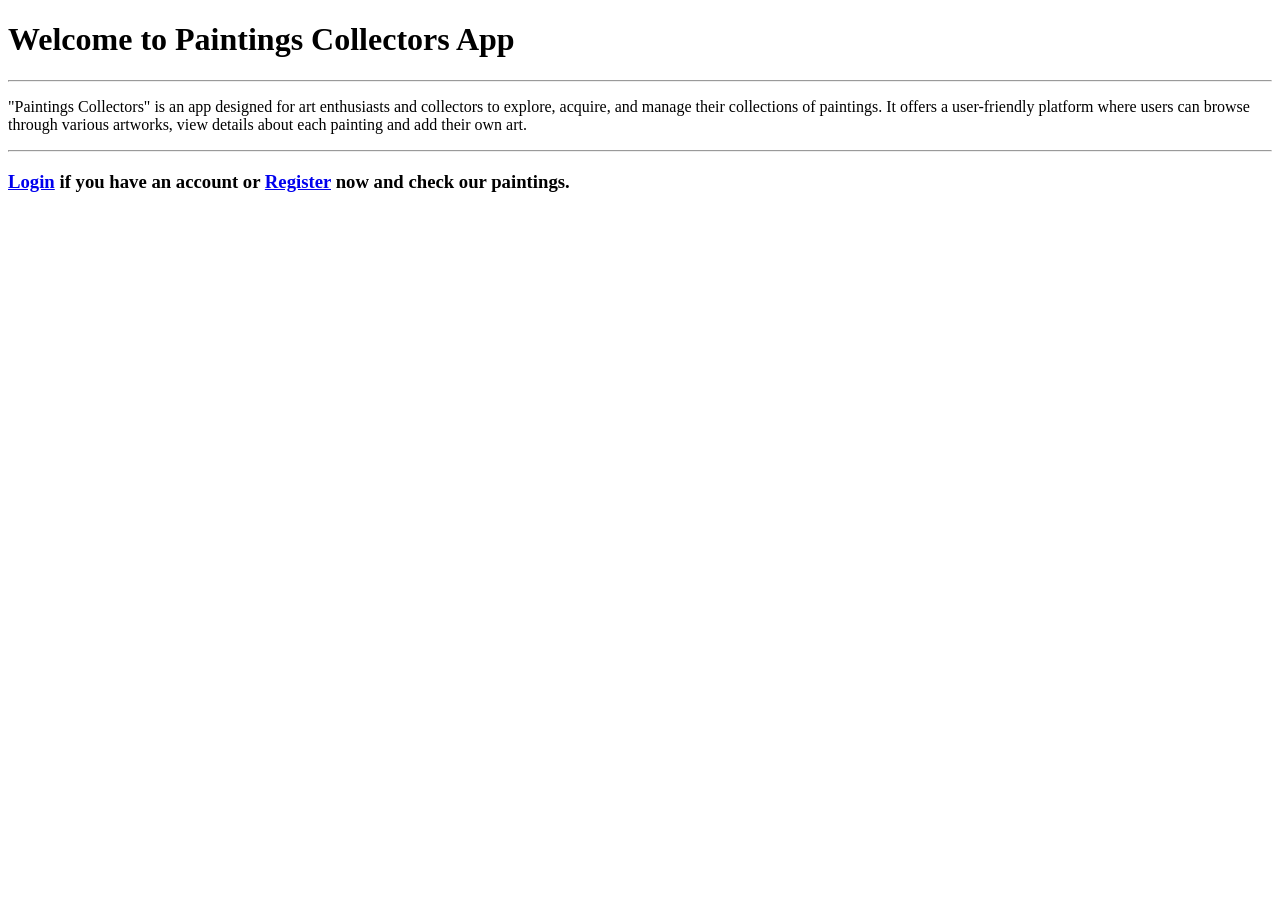
<file: PaintingsCollectors-App/target/classes/templates/index.html>
<!DOCTYPE html>
<html lang="en" xmlns="http://www.w3.org/1999/xhtml"
      xmlns:th="http://www.thymeleaf.org">
<head th:replace="fragments/commons::head"></head>
<body>
<header th:replace="fragments/commons::nav"></header>
<main>
<!--    <div class="container bg-blur rounded mt-5 ">-->
    <div class="welcome">
        <h1>Welcome to Paintings Collectors App</h1>
        <hr class="my-3 bg-white w-50"/>

        <p class="h4">
            "Paintings Collectors" is an app designed for art enthusiasts and collectors to explore, acquire, and manage their collections
            of paintings. It offers a user-friendly platform where users can browse through various artworks, view details about each painting
        and add their own art.</p>
        <hr class="my-3 bg-white w-75"/>

        <h3>
            <a class="primary-text" href="/login">Login</a>
            if you have an account or
            <a class="primary-text" href="/register">Register</a>
            now and check our paintings.
        </h3>
    </div>
</main>
<footer th:replace="fragments/commons::footer"></footer>
</body>
</html>
</file>
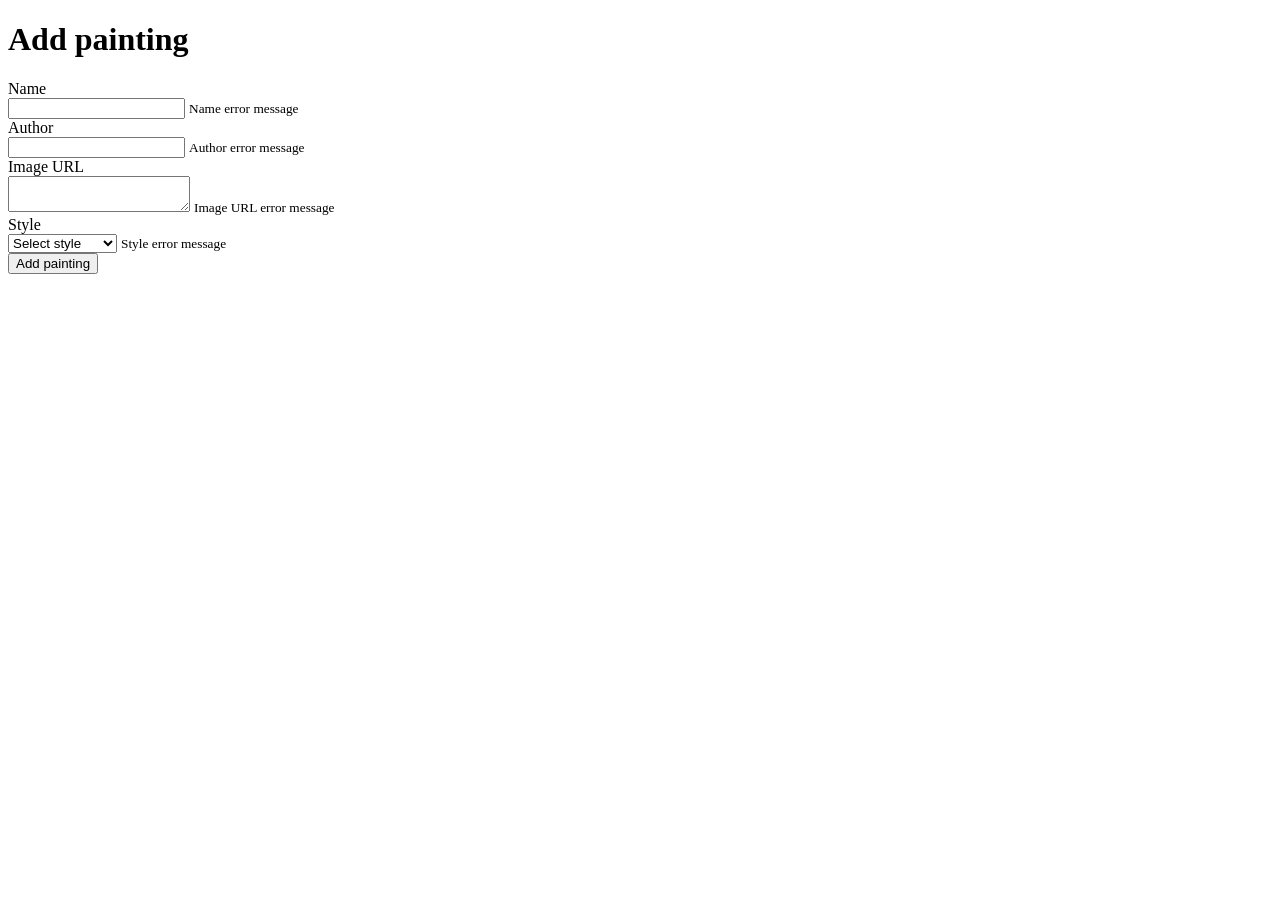
<file: PaintingsCollectors-App/target/classes/templates/add-painting.html>
<!DOCTYPE html>
<html lang="en" xmlns="http://www.w3.org/1999/xhtml"
      xmlns:th="http://www.thymeleaf.org">
<head th:replace="fragments/commons::head"></head>
<body>
<header th:replace="fragments/commons::nav"></header>
<main>
    <form class="welcome add-offer-form"
          th:method="Post"
          th:action="@{/add-painting}"
          th:object="${paintingData}"
    >
    <h1 class="text-center mt-2"><span class="badge badge-pill badge-dark">Add painting</span></h1>

        <div class="form-group">
            <div class="label-holder text-white textCol d-flex justify-content-center">
                <label for="name" class="h4 mb-2">Name</label>
            </div>
            <input type="text" class="form-control" id="name" name="name"
                   th:field="*{name}"
            th:errorclass="'is-invalid alert-danger'"/>
            <small class="is-invalid alert-danger">Name error message</small>
        </div>

        <div class="form-group">
            <div class="label-holder text-white textCol d-flex justify-content-center">
                <label for="author" class="h4 mb-2">Author</label>
            </div>
            <input type="text" class="form-control" id="author" name="author"
                   th:field="*{author}"
                   th:errorclass="'is-invalid alert-danger'"/>
            <small class="is-invalid alert-danger">Author error message</small>
        </div>

        <div class="form-group">
            <div class="label-holder text-white textCol d-flex justify-content-center">
                <label for="image" class="h4 mb-2">Image URL</label>
            </div>
            <textarea type="text" class="form-control" id="image" name="image"
                      th:field="*{imageUrl}"
                      th:errorclass="'is-invalid alert-danger'"></textarea>
            <small class="is-invalid alert-danger">Image URL error message</small>
        </div>

        <div class="form-group">
            <div class="text-white label-holder d-flex justify-content-center">
                <label for="style" class="h4 mb-2">Style</label>
            </div>
            <select class="browser-default custom-select" id="style" name="style"
                    th:field="*{styleName}"
                    th:errorclass="'is-invalid alert-danger'">
                <option value="">Select style</option>
                <option value="IMPRESSIONISM">Impressionism</option>
                <option value="ABSTRACT">Abstract</option>
                <option value="EXPRESSIONISM">Expressionism</option>
                <option value="SURREALISM">Surrealism</option>
                <option value="REALISM">Realism</option>
            </select>

            <small th:if="is-invalid" class="is-invalid alert-danger">Style error message</small>
        </div>

        <div class="button-holder d-flex justify-content-center">
            <button type="submit" class="btn btn-info  mb-3">Add painting</button>
        </div>

    </form>
</main>
<footer th:replace="fragments/commons::footer"></footer>
</body>
</html>
</file>
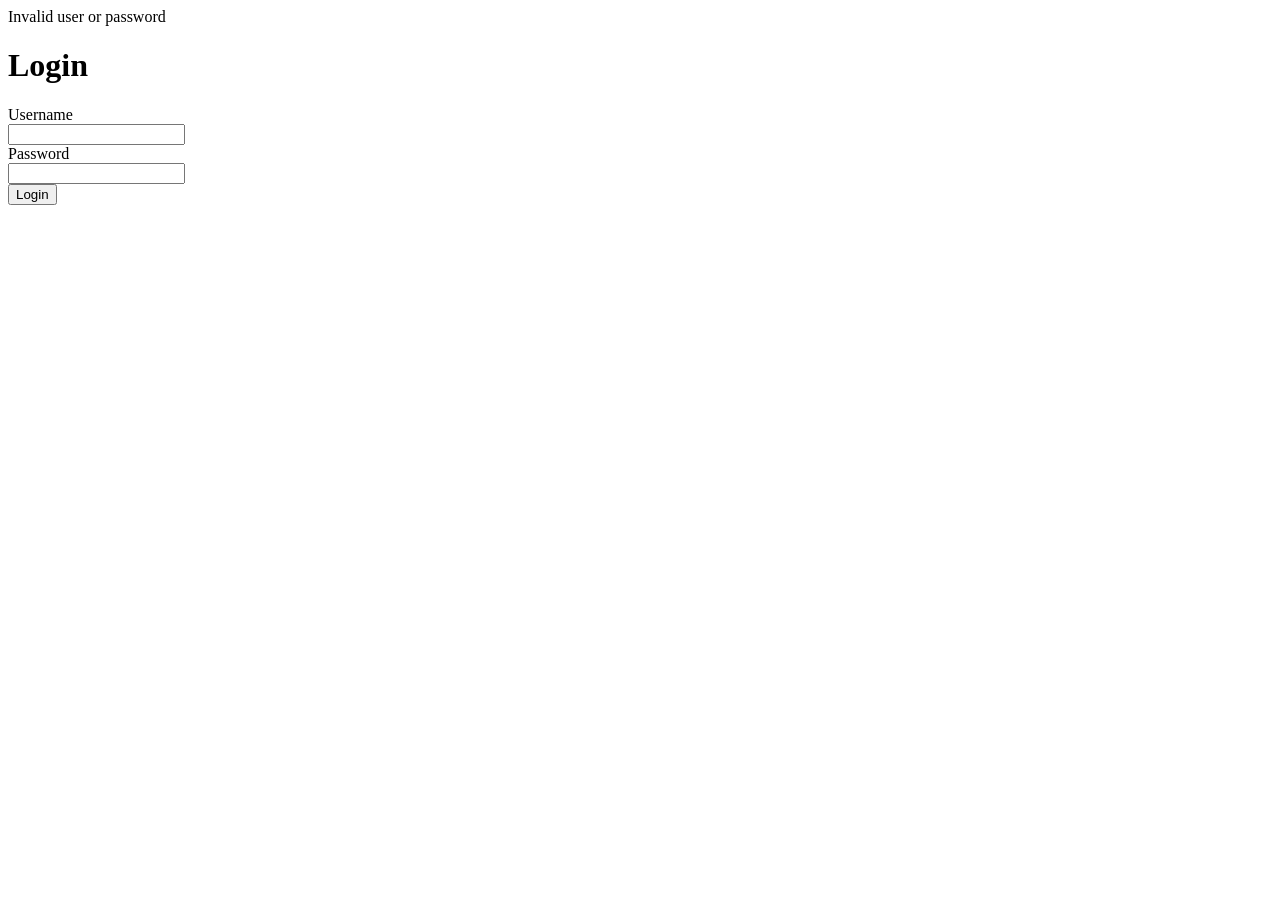
<file: PaintingsCollectors-App/target/classes/templates/login.html>
<!DOCTYPE html>
<html lang="en" xmlns="http://www.w3.org/1999/xhtml"
      xmlns:th="http://www.thymeleaf.org">
<head th:replace="fragments/commons::head"></head>
<body>
<header th:replace="fragments/commons::nav"></header>
<main>
    <form class="welcome login"
          th:method = "Post"
          th:action = "@{/login}"
          th:object = "${loginData}">



        <div class="form-group">
            <span th:if="${logError != null}" class="danger">Invalid user or password</span>
            <h1 class="text-center mt-2"><span class="badge badge-pill badge-dark">Login</span></h1>
            <div class="label-holder text-white d-flex justify-content-center">
                <label for="username" class="h3 mb-2">Username</label>
            </div>
            <input type="text" class="form-control" id="username" name="username" th:field ="*{username}"/>
        </div>

        <div class="form-group" >
            <div class="label-holder text-white d-flex justify-content-center">
                <label for="password" class="h3 mb-2">Password</label>
            </div>
            <input type="password" class="form-control" id="password" name="password" th:field ="*{password}"/>
        </div>

        <div class="button-holder d-flex justify-content-center">
            <button type="submit">Login</button>
        </div>

    </form>
</main>
<footer th:replace="fragments/commons::footer"></footer>
</body>
</html>
</file>
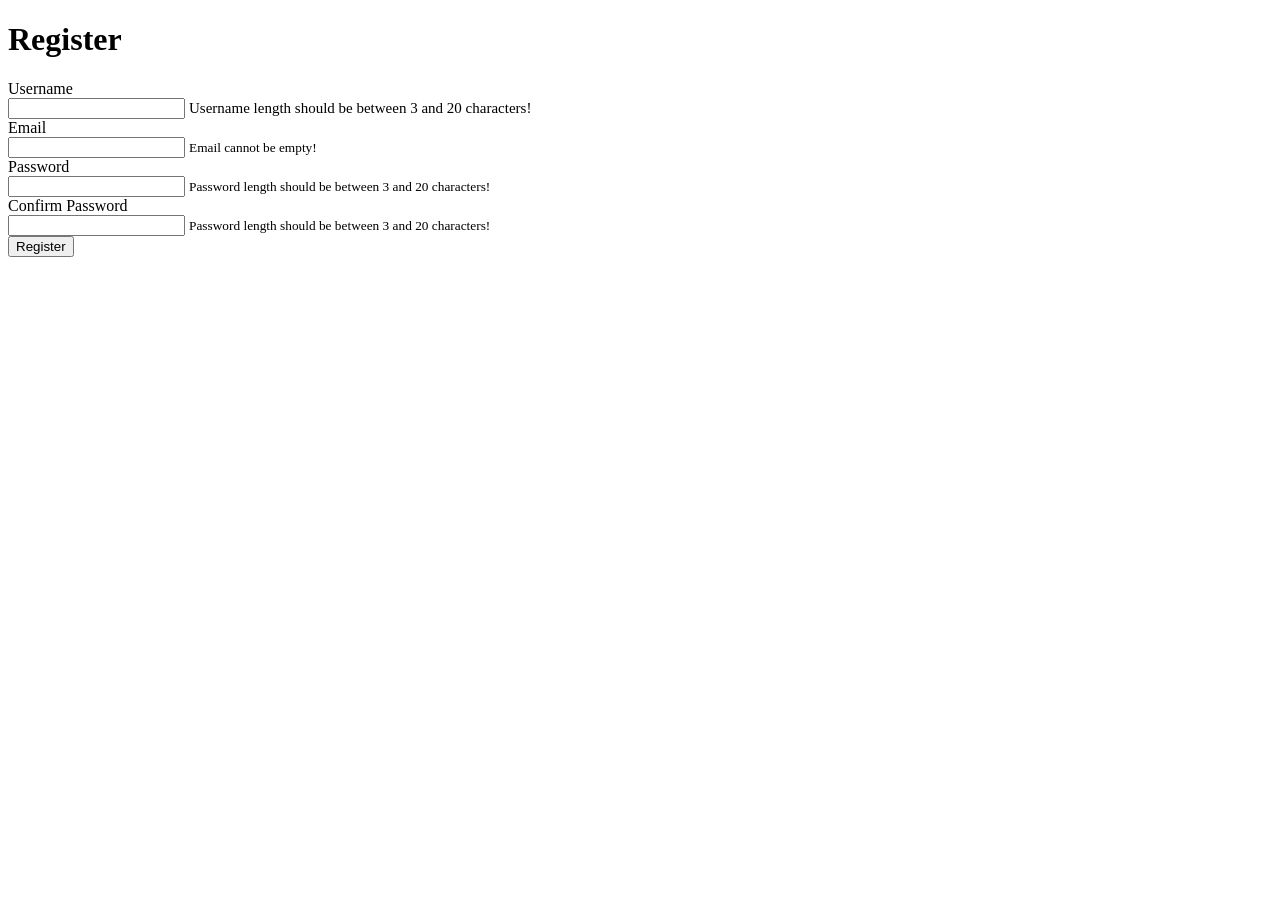
<file: PaintingsCollectors-App/target/classes/templates/register.html>
<!DOCTYPE html>
<html lang="en" xmlns="http://www.w3.org/1999/xhtml"
      xmlns:th="http://www.thymeleaf.org">
<head th:replace="fragments/commons::head"></head>
<body>
<header th:replace="fragments/commons::nav"></header>
<main>

    <form class="welcome login"
          th:method="Post"
          th:action="@{/register}"
          th:object="${registrationData}">
        <h1 class="text-center mt-2"><span class="badge badge-pill badge-dark">Register</span></h1>
        <div class="form-group">
            <div class="label-holder textCol d-flex justify-content-center">
                <label for="username" class="h4 mb-2 text-white">Username</label>
            </div>

            <input type="text" class="form-control" id="username" name="username" th:field="*{username}" />
            <small th:if="${UsernameMissMatch}" class="danger" style="font-size: 15px">Username length should be between 3 and 20 characters!</small>
        </div>

        <div class="form-group">
            <div class="label-holder text-white textCol d-flex justify-content-center">
                <label for="email" class="h4 mb-2">Email</label>
            </div>
            <input type="email" class="form-control" id="email" name="email" th:field="*{email}" />
            <small th:if = "${UserEmailMissMatch}" class="danger">Email cannot be empty!</small>
        </div>

        <div class="form-group">
            <div class="label-holder text-white textCol d-flex justify-content-center">
                <label for="password" class="h4 mb-2">Password</label>
            </div>
            <input type="password" class="form-control" id="password" name="password" th:field="*{password}" />
            <small th:if = "${FieldMissMatch}" class="danger">Password length should be between 3 and 20 characters!</small>
        </div>

        <div class="form-group">
            <div class="label-holder text-white textCol d-flex justify-content-center">
                <label for="confirmPassword" class="h4 mb-2">Confirm Password</label>
            </div>
            <input type="password" class="form-control" id="confirmPassword" name="confirmPassword" th:field="*{confirmPassword}"/>
            <small th:if = "${FieldMissMatch}" class="danger">Password length should be between 3 and 20 characters!</small>
        </div>

        <div class="button-holder d-flex justify-content-center">
            <button type="submit" value="Register">Register</button>
        </div>

    </form>
</main>
<footer th:replace="fragments/commons::footer"></footer>
</body>
</html>
</file>
